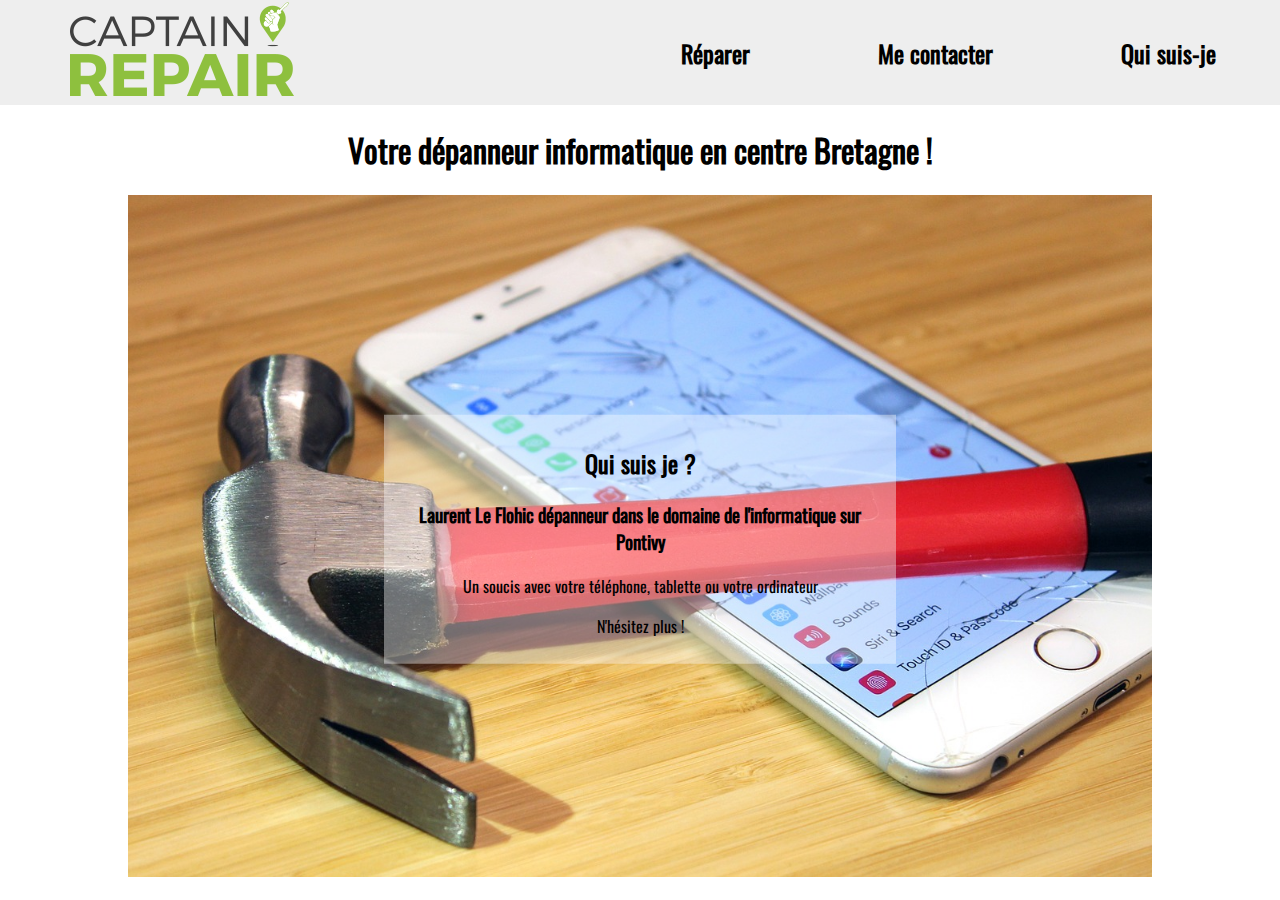
<file: index.html>
<!DOCTYPE html>
<html lang="fr">
    <head>
        <meta charset="UTF-8">
        <meta name="viewport" content="width=device-width, initial-scale=1.0">
        <title>Votre réparateur informatique </title>
    
        <!-- Fichiers CSS -->
        <link rel="stylesheet" href="https://maxst.icons8.com/vue-static/landings/line-awesome/line-awesome/1.3.0/css/line-awesome.min.css">
        <link rel="stylesheet" href="styles.css">
        <link rel="stylesheet" href="main.css">
        <link rel="shortcut icon" href="image/logoCaptainRepair-removebg-preview.png">
        <!-- Fichiers JS -->
        <script src="js/scripts.js" defer></script>
    
    </head>
    <body>
        <div class="entete">
            <div class="logo">
            <img src="image/logo-captain-repair.png" alt="Logo">
            </div>
            <div class="Sections">
                <div class="Reparer">
                    <h2>Réparer</h2>
                </div>
                <div class="meContacter">
                    <h2>Me contacter</h2>
                </div>
                <div class="QuiSuisJe">
                    <h2>Qui suis-je</h2>
                </div>
            </div>
        </div>
        <main>
            <div class="title">
                <h1>Votre dépanneur informatique en centre Bretagne !</h1>
            </div>
            <div class="diapo" data-speed="20000" data-transition="700">
                <div class="elements">
                    <div class="element">
                        <img src="image/iphone2.jpg" alt="Paysage">
                        <div class="caption">
                            <h2>Qui suis je ? </h2>
                            <h3>Laurent Le Flohic dépanneur dans le domaine de l'informatique sur Pontivy</h3>
                            <p>Un soucis avec votre téléphone, tablette ou votre ordinateur</p>
                            <p>N'hésitez plus !</p>
                        </div>
                    </div>
                    <div class="element">
                        <img src="image/apple.jpg" alt="Clavier">
                        <div class="caption">
                            <h2>Me contacter par mail !</h2>
                            <div class="container">
                                <button type="button" class="button">
                                  <span>Contacte !</span>
                                </button>
                            </div>
                            <h2>Me contacter par téléphone ! </h2>
                            <h3>+33 6 87 39 46 26</h3>
                        </div>
                    </div>
                    <div class="element">
                        <img src="image/iphone1.jpg" alt="Dame">
                        <div class="caption">
                            <h2>Téléphone Samsung, Apple, Huawei pas de problèmes !</h2>
                        </div>
                        
                    </div>
                   
                </div>
                <!-- Flèches -->
                <i id="nav-gauche" class="las la-chevron-left"></i>
                <i id="nav-droite" class="las la-chevron-right"></i>
            </div>
        </main>
      
        </div>
    </body>
</html>
</file>
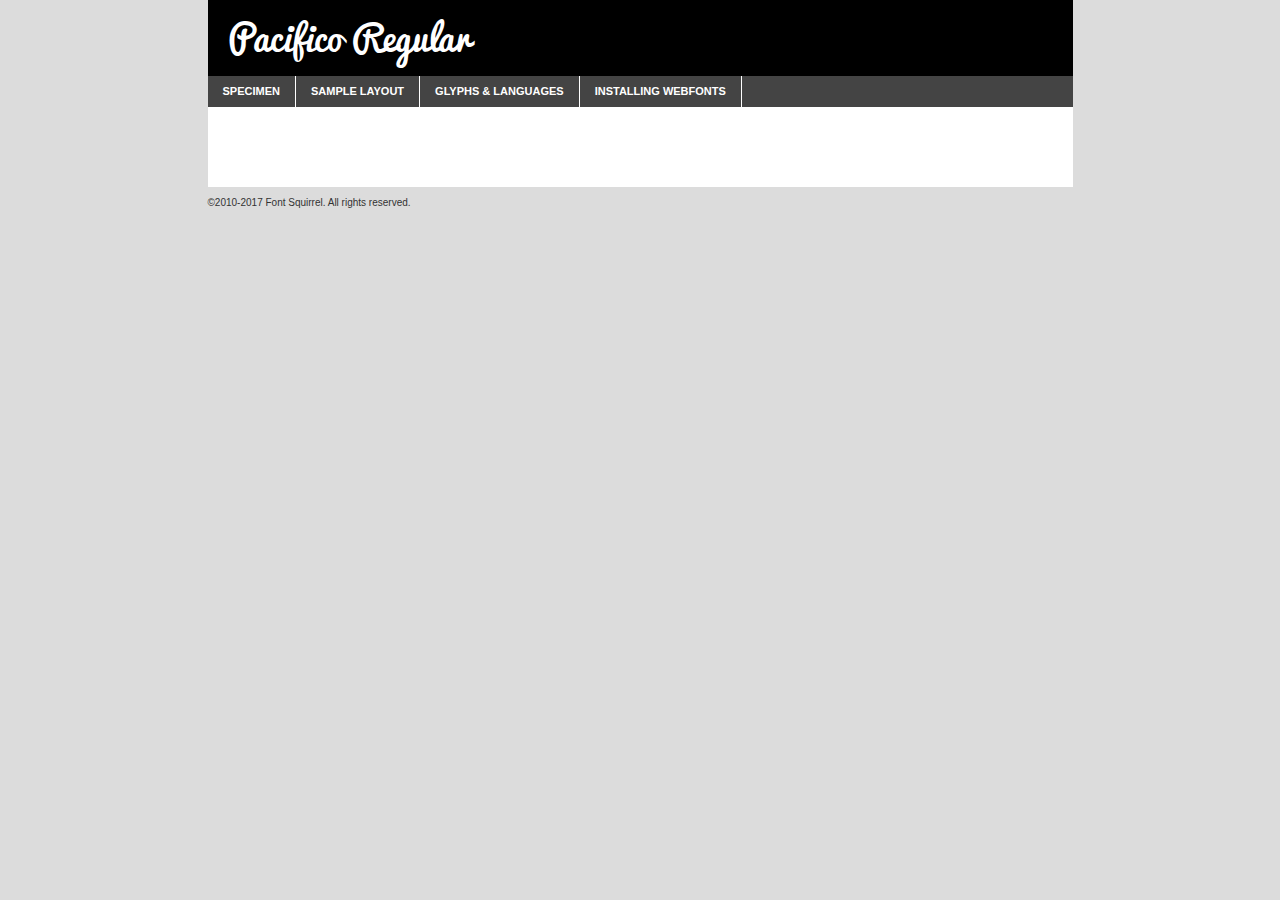
<file: font/webfontkit-20220306-083442/pacifico-demo.html>
<!DOCTYPE html PUBLIC "-//W3C//DTD XHTML 1.0 Transitional//EN"
	"http://www.w3.org/TR/xhtml1/DTD/xhtml1-transitional.dtd">

<html xmlns="http://www.w3.org/1999/xhtml" xml:lang="en" lang="en">
<head>
	<meta http-equiv="Content-Type" content="text/html; charset=utf-8" />
	<script src="http://ajax.googleapis.com/ajax/libs/jquery/1.7.2/jquery.min.js" type="text/javascript" charset="utf-8"></script>
	<script type="text/javascript">
	(function($){$.fn.easyTabs=function(option){var param=jQuery.extend({fadeSpeed:"fast",defaultContent:1,activeClass:'active'},option);$(this).each(function(){var thisId="#"+this.id;if(param.defaultContent==''){param.defaultContent=1;}
	if(typeof param.defaultContent=="number")
	{var defaultTab=$(thisId+" .tabs li:eq("+(param.defaultContent-1)+") a").attr('href').substr(1);}else{var defaultTab=param.defaultContent;}
	$(thisId+" .tabs li a").each(function(){var tabToHide=$(this).attr('href').substr(1);$("#"+tabToHide).addClass('easytabs-tab-content');});hideAll();changeContent(defaultTab);function hideAll(){$(thisId+" .easytabs-tab-content").hide();}
	function changeContent(tabId){hideAll();$(thisId+" .tabs li").removeClass(param.activeClass);$(thisId+" .tabs li a[href=#"+tabId+"]").closest('li').addClass(param.activeClass);if(param.fadeSpeed!="none")
	{$(thisId+" #"+tabId).fadeIn(param.fadeSpeed);}else{$(thisId+" #"+tabId).show();}}
	$(thisId+" .tabs li").click(function(){var tabId=$(this).find('a').attr('href').substr(1);changeContent(tabId);return false;});});}})(jQuery);
	</script>
	<link rel="stylesheet" href="specimen_files/specimen_stylesheet.css" type="text/css" charset="utf-8" />
	<link rel="stylesheet" href="stylesheet.css" type="text/css" charset="utf-8" />

	<style type="text/css">
					body{
				font-family: 'pacificoregular';
							}
		</style>

	<title>Pacifico Regular Specimen</title>
	
	
	<script type="text/javascript" charset="utf-8">
		$(document).ready(function() {
			$('#container').easyTabs({defaultContent:1});
		});
	</script>
</head>

<body>
<div id="container">
	<div id="header">
		Pacifico Regular	</div>
	<ul class="tabs">
		<li><a href="#specimen">Specimen</a></li>
		<li><a href="#layout">Sample Layout</a></li>
				<li><a href="#glyphs">Glyphs &amp; Languages</a></li>
		<li><a href="#installing">Installing Webfonts</a></li>
		
	</ul>
	
	<div id="main_content">

		
			<div id="specimen">
		
				<div class="section">
					<div class="grid12 firstcol">
						<div class="huge">AaBb</div>
					</div>
				</div>
		
				<div class="section">
					<div class="glyph_range">A&#x200B;B&#x200b;C&#x200b;D&#x200b;E&#x200b;F&#x200b;G&#x200b;H&#x200b;I&#x200b;J&#x200b;K&#x200b;L&#x200b;M&#x200b;N&#x200b;O&#x200b;P&#x200b;Q&#x200b;R&#x200b;S&#x200b;T&#x200b;U&#x200b;V&#x200b;W&#x200b;X&#x200b;Y&#x200b;Z&#x200b;a&#x200b;b&#x200b;c&#x200b;d&#x200b;e&#x200b;f&#x200b;g&#x200b;h&#x200b;i&#x200b;j&#x200b;k&#x200b;l&#x200b;m&#x200b;n&#x200b;o&#x200b;p&#x200b;q&#x200b;r&#x200b;s&#x200b;t&#x200b;u&#x200b;v&#x200b;w&#x200b;x&#x200b;y&#x200b;z&#x200b;1&#x200b;2&#x200b;3&#x200b;4&#x200b;5&#x200b;6&#x200b;7&#x200b;8&#x200b;9&#x200b;0&#x200b;&amp;&#x200b;.&#x200b;,&#x200b;?&#x200b;!&#x200b;&#64;&#x200b;(&#x200b;)&#x200b;#&#x200b;$&#x200b;%&#x200b;*&#x200b;+&#x200b;-&#x200b;=&#x200b;:&#x200b;;</div>
				</div>
				<div class="section">
					<div class="grid12 firstcol">
						<table class="sample_table">
							<tr><td>10</td><td class="size10">abcdefghijklmnopqrstuvwxyzABCDEFGHIJKLMNOPQRSTUVWXYZ0123456789abcdefghijklmnopqrstuvwxyzABCDEFGHIJKLMNOPQRSTUVWXYZ0123456789abcdefghijklmnopqrstuvwxyzABCDEFGHIJKLMNOPQRSTUVWXYZ</td></tr>
							<tr><td>11</td><td class="size11">abcdefghijklmnopqrstuvwxyzABCDEFGHIJKLMNOPQRSTUVWXYZ0123456789abcdefghijklmnopqrstuvwxyzABCDEFGHIJKLMNOPQRSTUVWXYZ0123456789abcdefghijklmnopqrstuvwxyzABCDEFGHIJKLMNOPQRSTUVWXYZ</td></tr>
							<tr><td>12</td><td class="size12">abcdefghijklmnopqrstuvwxyzABCDEFGHIJKLMNOPQRSTUVWXYZ0123456789abcdefghijklmnopqrstuvwxyzABCDEFGHIJKLMNOPQRSTUVWXYZ0123456789abcdefghijklmnopqrstuvwxyzABCDEFGHIJKLMNOPQRSTUVWXYZ</td></tr>
							<tr><td>13</td><td class="size13">abcdefghijklmnopqrstuvwxyzABCDEFGHIJKLMNOPQRSTUVWXYZ0123456789abcdefghijklmnopqrstuvwxyzABCDEFGHIJKLMNOPQRSTUVWXYZ0123456789abcdefghijklmnopqrstuvwxyzABCDEFGHIJKLMNOPQRSTUVWXYZ</td></tr>
							<tr><td>14</td><td class="size14">abcdefghijklmnopqrstuvwxyzABCDEFGHIJKLMNOPQRSTUVWXYZ0123456789abcdefghijklmnopqrstuvwxyzABCDEFGHIJKLMNOPQRSTUVWXYZ0123456789abcdefghijklmnopqrstuvwxyzABCDEFGHIJKLMNOPQRSTUVWXYZ</td></tr>
							<tr><td>16</td><td class="size16">abcdefghijklmnopqrstuvwxyzABCDEFGHIJKLMNOPQRSTUVWXYZ0123456789abcdefghijklmnopqrstuvwxyzABCDEFGHIJKLMNOPQRSTUVWXYZ</td></tr>
							<tr><td>18</td><td class="size18">abcdefghijklmnopqrstuvwxyzABCDEFGHIJKLMNOPQRSTUVWXYZ0123456789abcdefghijklmnopqrstuvwxyzABCDEFGHIJKLMNOPQRSTUVWXYZ</td></tr>
							<tr><td>20</td><td class="size20">abcdefghijklmnopqrstuvwxyzABCDEFGHIJKLMNOPQRSTUVWXYZ0123456789abcdefghijklmnopqrstuvwxyzABCDEFGHIJKLMNOPQRSTUVWXYZ</td></tr>
							<tr><td>24</td><td class="size24">abcdefghijklmnopqrstuvwxyzABCDEFGHIJKLMNOPQRSTUVWXYZ0123456789abcdefghijklmnopqrstuvwxyzABCDEFGHIJKLMNOPQRSTUVWXYZ</td></tr>
							<tr><td>30</td><td class="size30">abcdefghijklmnopqrstuvwxyzABCDEFGHIJKLMNOPQRSTUVWXYZ0123456789abcdefghijklmnopqrstuvwxyzABCDEFGHIJKLMNOPQRSTUVWXYZ</td></tr>
							<tr><td>36</td><td class="size36">abcdefghijklmnopqrstuvwxyzABCDEFGHIJKLMNOPQRSTUVWXYZ0123456789abcdefghijklmnopqrstuvwxyzABCDEFGHIJKLMNOPQRSTUVWXYZ</td></tr>
							<tr><td>48</td><td class="size48">abcdefghijklmnopqrstuvwxyzABCDEFGHIJKLMNOPQRSTUVWXYZ0123456789abcdefghijklmnopqrstuvwxyzABCDEFGHIJKLMNOPQRSTUVWXYZ</td></tr>
							<tr><td>60</td><td class="size60">abcdefghijklmnopqrstuvwxyzABCDEFGHIJKLMNOPQRSTUVWXYZ0123456789abcdefghijklmnopqrstuvwxyzABCDEFGHIJKLMNOPQRSTUVWXYZ</td></tr>
							<tr><td>72</td><td class="size72">abcdefghijklmnopqrstuvwxyzABCDEFGHIJKLMNOPQRSTUVWXYZ0123456789abcdefghijklmnopqrstuvwxyzABCDEFGHIJKLMNOPQRSTUVWXYZ</td></tr>
							<tr><td>90</td><td class="size90">abcdefghijklmnopqrstuvwxyzABCDEFGHIJKLMNOPQRSTUVWXYZ0123456789abcdefghijklmnopqrstuvwxyzABCDEFGHIJKLMNOPQRSTUVWXYZ</td></tr>
						</table>
				
					</div>
			
				</div>
		
		
		
								<div class="section" id="bodycomparison">


										<div id="xheight">
				<div class="fontbody">&#x25FC;&#x25FC;&#x25FC;&#x25FC;&#x25FC;&#x25FC;&#x25FC;&#x25FC;&#x25FC;&#x25FC;&#x25FC;&#x25FC;&#x25FC;&#x25FC;&#x25FC;&#x25FC;&#x25FC;&#x25FC;&#x25FC;&#x25FC;&#x25FC;&#x25FC;&#x25FC;&#x25FC;&#x25FC;&#x25FC;&#x25FC;&#x25FC;&#x25FC;&#x25FC;&#x25FC;&#x25FC;&#x25FC;&#x25FC;&#x25FC;&#x25FC;&#x25FC;&#x25FC;&#x25FC;&#x25FC;&#x25FC;&#x25FC;&#x25FC;&#x25FC;&#x25FC;&#x25FC;&#x25FC;&#x25FC;&#x25FC;&#x25FC;&#x25FC;&#x25FC;&#x25FC;&#x25FC;&#x25FC;&#x25FC;&#x25FC;&#x25FC;&#x25FC;&#x25FC;&#x25FC;&#x25FC;&#x25FC;&#x25FC;&#x25FC;&#x25FC;&#x25FC;&#x25FC;&#x25FC;&#x25FC;&#x25FC;&#x25FC;&#x25FC;&#x25FC;&#x25FC;&#x25FC;&#x25FC;&#x25FC;&#x25FC;&#x25FC;&#x25FC;&#x25FC;&#x25FC;&#x25FC;&#x25FC;&#x25FC;&#x25FC;&#x25FC;&#x25FC;&#x25FC;&#x25FC;&#x25FC;&#x25FC;&#x25FC;&#x25FC;&#x25FC;&#x25FC;&#x25FC;&#x25FC;body</div><div class="arialbody">body</div><div class="verdanabody">body</div><div class="georgiabody">body</div></div>
										<div class="fontbody" style="z-index:1">
											body<span>Pacifico Regular</span>
										</div>
										<div class="arialbody" style="z-index:1">
											body<span>Arial</span>
										</div>
										<div class="verdanabody" style="z-index:1">
											body<span>Verdana</span>
										</div>
										<div class="georgiabody" style="z-index:1">
											body<span>Georgia</span>
										</div>



								</div>
		
		
				<div class="section psample psample_row1" id="">
					
					<div class="grid2 firstcol">
						<p class="size10"><span>10.</span>Aenean lacinia bibendum nulla sed consectetur. Fusce dapibus, tellus ac cursus commodo, tortor mauris condimentum nibh, ut fermentum massa justo sit amet risus. Nullam id dolor id nibh ultricies vehicula ut id elit. Cum sociis natoque penatibus et magnis dis parturient montes, nascetur ridiculus mus. Nulla vitae elit libero, a pharetra augue.</p>
			
					</div>
					<div class="grid3">
						<p class="size11"><span>11.</span>Aenean lacinia bibendum nulla sed consectetur. Fusce dapibus, tellus ac cursus commodo, tortor mauris condimentum nibh, ut fermentum massa justo sit amet risus. Nullam id dolor id nibh ultricies vehicula ut id elit. Cum sociis natoque penatibus et magnis dis parturient montes, nascetur ridiculus mus. Nulla vitae elit libero, a pharetra augue.</p>
			
					</div>
					<div class="grid3">
						<p class="size12"><span>12.</span>Aenean lacinia bibendum nulla sed consectetur. Fusce dapibus, tellus ac cursus commodo, tortor mauris condimentum nibh, ut fermentum massa justo sit amet risus. Nullam id dolor id nibh ultricies vehicula ut id elit. Cum sociis natoque penatibus et magnis dis parturient montes, nascetur ridiculus mus. Nulla vitae elit libero, a pharetra augue.</p>
			
					</div>
					<div class="grid4">
						<p class="size13"><span>13.</span>Aenean lacinia bibendum nulla sed consectetur. Fusce dapibus, tellus ac cursus commodo, tortor mauris condimentum nibh, ut fermentum massa justo sit amet risus. Nullam id dolor id nibh ultricies vehicula ut id elit. Cum sociis natoque penatibus et magnis dis parturient montes, nascetur ridiculus mus. Nulla vitae elit libero, a pharetra augue.</p>
			
					</div>
					<div class="white_blend"></div>
					
				</div>
				<div class="section psample psample_row2" id="">
					<div class="grid3 firstcol">
						<p class="size14"><span>14.</span>Aenean lacinia bibendum nulla sed consectetur. Fusce dapibus, tellus ac cursus commodo, tortor mauris condimentum nibh, ut fermentum massa justo sit amet risus. Nullam id dolor id nibh ultricies vehicula ut id elit. Cum sociis natoque penatibus et magnis dis parturient montes, nascetur ridiculus mus. Nulla vitae elit libero, a pharetra augue.</p>
			
					</div>
					<div class="grid4">
						<p class="size16"><span>16.</span>Aenean lacinia bibendum nulla sed consectetur. Fusce dapibus, tellus ac cursus commodo, tortor mauris condimentum nibh, ut fermentum massa justo sit amet risus. Nullam id dolor id nibh ultricies vehicula ut id elit. Cum sociis natoque penatibus et magnis dis parturient montes, nascetur ridiculus mus. Nulla vitae elit libero, a pharetra augue.</p>
			
					</div>
					<div class="grid5">
						<p class="size18"><span>18.</span>Aenean lacinia bibendum nulla sed consectetur. Fusce dapibus, tellus ac cursus commodo, tortor mauris condimentum nibh, ut fermentum massa justo sit amet risus. Nullam id dolor id nibh ultricies vehicula ut id elit. Cum sociis natoque penatibus et magnis dis parturient montes, nascetur ridiculus mus. Nulla vitae elit libero, a pharetra augue.</p>
			
					</div>

					<div class="white_blend"></div>

				</div>
				
				<div class="section psample psample_row3" id="">
					<div class="grid5 firstcol">
						<p class="size20"><span>20.</span>Aenean lacinia bibendum nulla sed consectetur. Fusce dapibus, tellus ac cursus commodo, tortor mauris condimentum nibh, ut fermentum massa justo sit amet risus. Nullam id dolor id nibh ultricies vehicula ut id elit. Cum sociis natoque penatibus et magnis dis parturient montes, nascetur ridiculus mus. Nulla vitae elit libero, a pharetra augue.</p>
					</div>
					<div class="grid7">
						<p class="size24"><span>24.</span>Aenean lacinia bibendum nulla sed consectetur. Fusce dapibus, tellus ac cursus commodo, tortor mauris condimentum nibh, ut fermentum massa justo sit amet risus. Nullam id dolor id nibh ultricies vehicula ut id elit. Cum sociis natoque penatibus et magnis dis parturient montes, nascetur ridiculus mus. Nulla vitae elit libero, a pharetra augue.</p>
					</div>
					
					<div class="white_blend"></div>
					
				</div>
				
				<div class="section psample psample_row4" id="">
					<div class="grid12 firstcol">
						<p class="size30"><span>30.</span>Aenean lacinia bibendum nulla sed consectetur. Fusce dapibus, tellus ac cursus commodo, tortor mauris condimentum nibh, ut fermentum massa justo sit amet risus. Nullam id dolor id nibh ultricies vehicula ut id elit. Cum sociis natoque penatibus et magnis dis parturient montes, nascetur ridiculus mus. Nulla vitae elit libero, a pharetra augue.</p>
					</div>
					<div class="white_blend"></div>
					
				</div>
				
				
				
				<div class="section psample psample_row1 fullreverse">
					<div class="grid2 firstcol">
						<p class="size10"><span>10.</span>Aenean lacinia bibendum nulla sed consectetur. Fusce dapibus, tellus ac cursus commodo, tortor mauris condimentum nibh, ut fermentum massa justo sit amet risus. Nullam id dolor id nibh ultricies vehicula ut id elit. Cum sociis natoque penatibus et magnis dis parturient montes, nascetur ridiculus mus. Nulla vitae elit libero, a pharetra augue.</p>
			
					</div>
					<div class="grid3">
						<p class="size11"><span>11.</span>Aenean lacinia bibendum nulla sed consectetur. Fusce dapibus, tellus ac cursus commodo, tortor mauris condimentum nibh, ut fermentum massa justo sit amet risus. Nullam id dolor id nibh ultricies vehicula ut id elit. Cum sociis natoque penatibus et magnis dis parturient montes, nascetur ridiculus mus. Nulla vitae elit libero, a pharetra augue.</p>
			
					</div>
					<div class="grid3">
						<p class="size12"><span>12.</span>Aenean lacinia bibendum nulla sed consectetur. Fusce dapibus, tellus ac cursus commodo, tortor mauris condimentum nibh, ut fermentum massa justo sit amet risus. Nullam id dolor id nibh ultricies vehicula ut id elit. Cum sociis natoque penatibus et magnis dis parturient montes, nascetur ridiculus mus. Nulla vitae elit libero, a pharetra augue.</p>
			
					</div>
					<div class="grid4">
						<p class="size13"><span>13.</span>Aenean lacinia bibendum nulla sed consectetur. Fusce dapibus, tellus ac cursus commodo, tortor mauris condimentum nibh, ut fermentum massa justo sit amet risus. Nullam id dolor id nibh ultricies vehicula ut id elit. Cum sociis natoque penatibus et magnis dis parturient montes, nascetur ridiculus mus. Nulla vitae elit libero, a pharetra augue.</p>
			
					</div>
					<div class="black_blend"></div>
					
				</div>
				
				<div class="section psample psample_row2 fullreverse">
					<div class="grid3 firstcol">
						<p class="size14"><span>14.</span>Aenean lacinia bibendum nulla sed consectetur. Fusce dapibus, tellus ac cursus commodo, tortor mauris condimentum nibh, ut fermentum massa justo sit amet risus. Nullam id dolor id nibh ultricies vehicula ut id elit. Cum sociis natoque penatibus et magnis dis parturient montes, nascetur ridiculus mus. Nulla vitae elit libero, a pharetra augue.</p>
			
					</div>
					<div class="grid4">
						<p class="size16"><span>16.</span>Aenean lacinia bibendum nulla sed consectetur. Fusce dapibus, tellus ac cursus commodo, tortor mauris condimentum nibh, ut fermentum massa justo sit amet risus. Nullam id dolor id nibh ultricies vehicula ut id elit. Cum sociis natoque penatibus et magnis dis parturient montes, nascetur ridiculus mus. Nulla vitae elit libero, a pharetra augue.</p>
			
					</div>
					<div class="grid5">
						<p class="size18"><span>18.</span>Aenean lacinia bibendum nulla sed consectetur. Fusce dapibus, tellus ac cursus commodo, tortor mauris condimentum nibh, ut fermentum massa justo sit amet risus. Nullam id dolor id nibh ultricies vehicula ut id elit. Cum sociis natoque penatibus et magnis dis parturient montes, nascetur ridiculus mus. Nulla vitae elit libero, a pharetra augue.</p>
			
					</div>
					<div class="black_blend"></div>

				</div>
				
				<div class="section psample fullreverse psample_row3" id="">
					<div class="grid5 firstcol">
						<p class="size20"><span>20.</span>Aenean lacinia bibendum nulla sed consectetur. Fusce dapibus, tellus ac cursus commodo, tortor mauris condimentum nibh, ut fermentum massa justo sit amet risus. Nullam id dolor id nibh ultricies vehicula ut id elit. Cum sociis natoque penatibus et magnis dis parturient montes, nascetur ridiculus mus. Nulla vitae elit libero, a pharetra augue.</p>
					</div>
					<div class="grid7">
						<p class="size24"><span>24.</span>Aenean lacinia bibendum nulla sed consectetur. Fusce dapibus, tellus ac cursus commodo, tortor mauris condimentum nibh, ut fermentum massa justo sit amet risus. Nullam id dolor id nibh ultricies vehicula ut id elit. Cum sociis natoque penatibus et magnis dis parturient montes, nascetur ridiculus mus. Nulla vitae elit libero, a pharetra augue.</p>
					</div>
					
					<div class="black_blend"></div>
					
				</div>
				
				<div class="section psample fullreverse psample_row4" id="" style="border-bottom: 20px #000 solid;">
					<div class="grid12 firstcol">
						<p class="size30"><span>30.</span>Aenean lacinia bibendum nulla sed consectetur. Fusce dapibus, tellus ac cursus commodo, tortor mauris condimentum nibh, ut fermentum massa justo sit amet risus. Nullam id dolor id nibh ultricies vehicula ut id elit. Cum sociis natoque penatibus et magnis dis parturient montes, nascetur ridiculus mus. Nulla vitae elit libero, a pharetra augue.</p>
					</div>
					<div class="black_blend"></div>
					
				</div>
				
				
				
				
			</div>
			
			<div id="layout">
				
				<div class="section">
					
					<div class="grid12 firstcol">
						<h1>Lorem Ipsum Dolor</h1>
						<h2>Etiam porta sem malesuada magna mollis euismod</h2>
						
						<p class="byline">By <a href="#link">Aenean Lacinia</a></p>
					</div>
				</div>
				<div class="section">
					<div class="grid8 firstcol">
						<p class="large">Donec sed odio dui. Morbi leo risus, porta ac consectetur ac, vestibulum at eros. Fusce dapibus, tellus ac cursus commodo, tortor mauris condimentum nibh, ut fermentum massa justo sit amet risus. </p>

						
						<h3>Pellentesque ornare sem</h3>

						<p>Maecenas sed diam eget risus varius blandit sit amet non magna. Maecenas faucibus mollis interdum. Donec ullamcorper nulla non metus auctor fringilla. Nullam id dolor id nibh ultricies vehicula ut id elit. Nullam id dolor id nibh ultricies vehicula ut id elit. </p>

						<p>Aenean eu leo quam. Pellentesque ornare sem lacinia quam venenatis vestibulum. Lorem ipsum dolor sit amet, consectetur adipiscing elit. Cum sociis natoque penatibus et magnis dis parturient montes, nascetur ridiculus mus. </p>

						<p>Nulla vitae elit libero, a pharetra augue. Praesent commodo cursus magna, vel scelerisque nisl consectetur et. Aenean lacinia bibendum nulla sed consectetur. </p>

						<p>Nullam quis risus eget urna mollis ornare vel eu leo. Nullam quis risus eget urna mollis ornare vel eu leo. Maecenas sed diam eget risus varius blandit sit amet non magna. Donec ullamcorper nulla non metus auctor fringilla. </p>

						<h3>Cras mattis consectetur</h3>

						<p>Aenean eu leo quam. Pellentesque ornare sem lacinia quam venenatis vestibulum. Aenean lacinia bibendum nulla sed consectetur. Integer posuere erat a ante venenatis dapibus posuere velit aliquet. Cras mattis consectetur purus sit amet fermentum. </p>

						<p>Nullam id dolor id nibh ultricies vehicula ut id elit. Nullam quis risus eget urna mollis ornare vel eu leo. Cras mattis consectetur purus sit amet fermentum.</p>
					</div>
					
					<div class="grid4 sidebar">
						
						<div class="box reverse">
							<p class="last">Nullam quis risus eget urna mollis ornare vel eu leo. Donec ullamcorper nulla non metus auctor fringilla. Cras mattis consectetur purus sit amet fermentum. Sed posuere consectetur est at lobortis. Lorem ipsum dolor sit amet, consectetur adipiscing elit. </p>
						</div>
						
						<p class="caption">Maecenas sed diam eget risus varius.</p>

						<p>Vestibulum id ligula porta felis euismod semper. Integer posuere erat a ante venenatis dapibus posuere velit aliquet. Vestibulum id ligula porta felis euismod semper. Sed posuere consectetur est at lobortis. Maecenas sed diam eget risus varius blandit sit amet non magna. Fusce dapibus, tellus ac cursus commodo, tortor mauris condimentum nibh, ut fermentum massa justo sit amet risus. </p>

					

						<p>Duis mollis, est non commodo luctus, nisi erat porttitor ligula, eget lacinia odio sem nec elit. Aenean lacinia bibendum nulla sed consectetur. Vivamus sagittis lacus vel augue laoreet rutrum faucibus dolor auctor. Aenean lacinia bibendum nulla sed consectetur. Nullam quis risus eget urna mollis ornare vel eu leo. </p>

						<p>Praesent commodo cursus magna, vel scelerisque nisl consectetur et. Donec ullamcorper nulla non metus auctor fringilla. Maecenas faucibus mollis interdum. Fusce dapibus, tellus ac cursus commodo, tortor mauris condimentum nibh, ut fermentum massa justo sit amet risus. </p>

					</div>
				</div>
				
			</div>


			



		<div id="glyphs">
			<div class="section">
				<div class="grid12 firstcol">
			
				<h1>Language Support</h1>
				<p>The subset of Pacifico Regular in this kit supports the following languages:<br />
			
					Albanian, Basque, Breton, Chamorro, Danish, Dutch, English, Faroese, Finnish, French, Frisian, Galician, German, Icelandic, Italian, Malagasy, Norwegian, Portuguese, Spanish, Alsatian, Aragonese, Arapaho, Arrernte, Asturian, Aymara, Bislama, Cebuano, Corsican, Fijian, French_creole, Genoese, Gilbertese, Greenlandic, Haitian_creole, Hiligaynon, Hmong, Hopi, Ibanag, Iloko_ilokano, Indonesian, Interglossa_glosa, Interlingua, Irish_gaelic, Jerriais, Lojban, Lombard, Luxembourgeois, Manx, Mohawk, Norfolk_pitcairnese, Occitan, Oromo, Pangasinan, Papiamento, Piedmontese, Potawatomi, Rhaeto-romance, Romansh, Rotokas, Sami_lule, Samoan, Sardinian, Scots_gaelic, Seychelles_creole, Shona, Sicilian, Somali, Southern_ndebele, Swahili, Swati_swazi, Tagalog_filipino_pilipino, Tetum, Tok_pisin, Uyghur_latinized, Volapuk, Walloon, Warlpiri, Xhosa, Yapese, Zulu, Latinbasic, Ubasic, Demo				</p>
				<h1>Glyph Chart</h1>
				<p>The subset of Pacifico Regular in this kit includes all the glyphs listed below. Unicode entities are included above each glyph to help you insert individual characters into your layout.</p>
				<div id="glyph_chart">
			
																				 <div><p>&amp;#13;</p>&#13;</div>
																				 <div><p>&amp;#32;</p>&#32;</div>
																				 <div><p>&amp;#33;</p>&#33;</div>
																				 <div><p>&amp;#34;</p>&#34;</div>
																				 <div><p>&amp;#35;</p>&#35;</div>
																				 <div><p>&amp;#36;</p>&#36;</div>
																				 <div><p>&amp;#37;</p>&#37;</div>
																				 <div><p>&amp;#38;</p>&#38;</div>
																				 <div><p>&amp;#39;</p>&#39;</div>
																				 <div><p>&amp;#40;</p>&#40;</div>
																				 <div><p>&amp;#41;</p>&#41;</div>
																				 <div><p>&amp;#42;</p>&#42;</div>
																				 <div><p>&amp;#43;</p>&#43;</div>
																				 <div><p>&amp;#44;</p>&#44;</div>
																				 <div><p>&amp;#45;</p>&#45;</div>
																				 <div><p>&amp;#46;</p>&#46;</div>
																				 <div><p>&amp;#47;</p>&#47;</div>
																				 <div><p>&amp;#48;</p>&#48;</div>
																				 <div><p>&amp;#49;</p>&#49;</div>
																				 <div><p>&amp;#50;</p>&#50;</div>
																				 <div><p>&amp;#51;</p>&#51;</div>
																				 <div><p>&amp;#52;</p>&#52;</div>
																				 <div><p>&amp;#53;</p>&#53;</div>
																				 <div><p>&amp;#54;</p>&#54;</div>
																				 <div><p>&amp;#55;</p>&#55;</div>
																				 <div><p>&amp;#56;</p>&#56;</div>
																				 <div><p>&amp;#57;</p>&#57;</div>
																				 <div><p>&amp;#58;</p>&#58;</div>
																				 <div><p>&amp;#59;</p>&#59;</div>
																				 <div><p>&amp;#60;</p>&#60;</div>
																				 <div><p>&amp;#61;</p>&#61;</div>
																				 <div><p>&amp;#62;</p>&#62;</div>
																				 <div><p>&amp;#63;</p>&#63;</div>
																				 <div><p>&amp;#64;</p>&#64;</div>
																				 <div><p>&amp;#65;</p>&#65;</div>
																				 <div><p>&amp;#66;</p>&#66;</div>
																				 <div><p>&amp;#67;</p>&#67;</div>
																				 <div><p>&amp;#68;</p>&#68;</div>
																				 <div><p>&amp;#69;</p>&#69;</div>
																				 <div><p>&amp;#70;</p>&#70;</div>
																				 <div><p>&amp;#71;</p>&#71;</div>
																				 <div><p>&amp;#72;</p>&#72;</div>
																				 <div><p>&amp;#73;</p>&#73;</div>
																				 <div><p>&amp;#74;</p>&#74;</div>
																				 <div><p>&amp;#75;</p>&#75;</div>
																				 <div><p>&amp;#76;</p>&#76;</div>
																				 <div><p>&amp;#77;</p>&#77;</div>
																				 <div><p>&amp;#78;</p>&#78;</div>
																				 <div><p>&amp;#79;</p>&#79;</div>
																				 <div><p>&amp;#80;</p>&#80;</div>
																				 <div><p>&amp;#81;</p>&#81;</div>
																				 <div><p>&amp;#82;</p>&#82;</div>
																				 <div><p>&amp;#83;</p>&#83;</div>
																				 <div><p>&amp;#84;</p>&#84;</div>
																				 <div><p>&amp;#85;</p>&#85;</div>
																				 <div><p>&amp;#86;</p>&#86;</div>
																				 <div><p>&amp;#87;</p>&#87;</div>
																				 <div><p>&amp;#88;</p>&#88;</div>
																				 <div><p>&amp;#89;</p>&#89;</div>
																				 <div><p>&amp;#90;</p>&#90;</div>
																				 <div><p>&amp;#91;</p>&#91;</div>
																				 <div><p>&amp;#92;</p>&#92;</div>
																				 <div><p>&amp;#93;</p>&#93;</div>
																				 <div><p>&amp;#94;</p>&#94;</div>
																				 <div><p>&amp;#95;</p>&#95;</div>
																				 <div><p>&amp;#96;</p>&#96;</div>
																				 <div><p>&amp;#97;</p>&#97;</div>
																				 <div><p>&amp;#98;</p>&#98;</div>
																				 <div><p>&amp;#99;</p>&#99;</div>
																				 <div><p>&amp;#100;</p>&#100;</div>
																				 <div><p>&amp;#101;</p>&#101;</div>
																				 <div><p>&amp;#102;</p>&#102;</div>
																				 <div><p>&amp;#103;</p>&#103;</div>
																				 <div><p>&amp;#104;</p>&#104;</div>
																				 <div><p>&amp;#105;</p>&#105;</div>
																				 <div><p>&amp;#106;</p>&#106;</div>
																				 <div><p>&amp;#107;</p>&#107;</div>
																				 <div><p>&amp;#108;</p>&#108;</div>
																				 <div><p>&amp;#109;</p>&#109;</div>
																				 <div><p>&amp;#110;</p>&#110;</div>
																				 <div><p>&amp;#111;</p>&#111;</div>
																				 <div><p>&amp;#112;</p>&#112;</div>
																				 <div><p>&amp;#113;</p>&#113;</div>
																				 <div><p>&amp;#114;</p>&#114;</div>
																				 <div><p>&amp;#115;</p>&#115;</div>
																				 <div><p>&amp;#116;</p>&#116;</div>
																				 <div><p>&amp;#117;</p>&#117;</div>
																				 <div><p>&amp;#118;</p>&#118;</div>
																				 <div><p>&amp;#119;</p>&#119;</div>
																				 <div><p>&amp;#120;</p>&#120;</div>
																				 <div><p>&amp;#121;</p>&#121;</div>
																				 <div><p>&amp;#122;</p>&#122;</div>
																				 <div><p>&amp;#123;</p>&#123;</div>
																				 <div><p>&amp;#124;</p>&#124;</div>
																				 <div><p>&amp;#125;</p>&#125;</div>
																				 <div><p>&amp;#126;</p>&#126;</div>
																				 <div><p>&amp;#160;</p>&#160;</div>
																				 <div><p>&amp;#161;</p>&#161;</div>
																				 <div><p>&amp;#162;</p>&#162;</div>
																				 <div><p>&amp;#163;</p>&#163;</div>
																				 <div><p>&amp;#164;</p>&#164;</div>
																				 <div><p>&amp;#165;</p>&#165;</div>
																				 <div><p>&amp;#166;</p>&#166;</div>
																				 <div><p>&amp;#167;</p>&#167;</div>
																				 <div><p>&amp;#168;</p>&#168;</div>
																				 <div><p>&amp;#169;</p>&#169;</div>
																				 <div><p>&amp;#170;</p>&#170;</div>
																				 <div><p>&amp;#171;</p>&#171;</div>
																				 <div><p>&amp;#172;</p>&#172;</div>
																				 <div><p>&amp;#173;</p>&#173;</div>
																				 <div><p>&amp;#174;</p>&#174;</div>
																				 <div><p>&amp;#176;</p>&#176;</div>
																				 <div><p>&amp;#177;</p>&#177;</div>
																				 <div><p>&amp;#178;</p>&#178;</div>
																				 <div><p>&amp;#179;</p>&#179;</div>
																				 <div><p>&amp;#180;</p>&#180;</div>
																				 <div><p>&amp;#181;</p>&#181;</div>
																				 <div><p>&amp;#182;</p>&#182;</div>
																				 <div><p>&amp;#183;</p>&#183;</div>
																				 <div><p>&amp;#184;</p>&#184;</div>
																				 <div><p>&amp;#185;</p>&#185;</div>
																				 <div><p>&amp;#186;</p>&#186;</div>
																				 <div><p>&amp;#187;</p>&#187;</div>
																				 <div><p>&amp;#188;</p>&#188;</div>
																				 <div><p>&amp;#189;</p>&#189;</div>
																				 <div><p>&amp;#190;</p>&#190;</div>
																				 <div><p>&amp;#191;</p>&#191;</div>
																				 <div><p>&amp;#192;</p>&#192;</div>
																				 <div><p>&amp;#193;</p>&#193;</div>
																				 <div><p>&amp;#194;</p>&#194;</div>
																				 <div><p>&amp;#195;</p>&#195;</div>
																				 <div><p>&amp;#196;</p>&#196;</div>
																				 <div><p>&amp;#197;</p>&#197;</div>
																				 <div><p>&amp;#198;</p>&#198;</div>
																				 <div><p>&amp;#199;</p>&#199;</div>
																				 <div><p>&amp;#200;</p>&#200;</div>
																				 <div><p>&amp;#201;</p>&#201;</div>
																				 <div><p>&amp;#202;</p>&#202;</div>
																				 <div><p>&amp;#203;</p>&#203;</div>
																				 <div><p>&amp;#204;</p>&#204;</div>
																				 <div><p>&amp;#205;</p>&#205;</div>
																				 <div><p>&amp;#206;</p>&#206;</div>
																				 <div><p>&amp;#207;</p>&#207;</div>
																				 <div><p>&amp;#208;</p>&#208;</div>
																				 <div><p>&amp;#209;</p>&#209;</div>
																				 <div><p>&amp;#210;</p>&#210;</div>
																				 <div><p>&amp;#211;</p>&#211;</div>
																				 <div><p>&amp;#212;</p>&#212;</div>
																				 <div><p>&amp;#213;</p>&#213;</div>
																				 <div><p>&amp;#214;</p>&#214;</div>
																				 <div><p>&amp;#215;</p>&#215;</div>
																				 <div><p>&amp;#216;</p>&#216;</div>
																				 <div><p>&amp;#217;</p>&#217;</div>
																				 <div><p>&amp;#218;</p>&#218;</div>
																				 <div><p>&amp;#219;</p>&#219;</div>
																				 <div><p>&amp;#220;</p>&#220;</div>
																				 <div><p>&amp;#221;</p>&#221;</div>
																				 <div><p>&amp;#222;</p>&#222;</div>
																				 <div><p>&amp;#223;</p>&#223;</div>
																				 <div><p>&amp;#224;</p>&#224;</div>
																				 <div><p>&amp;#225;</p>&#225;</div>
																				 <div><p>&amp;#226;</p>&#226;</div>
																				 <div><p>&amp;#227;</p>&#227;</div>
																				 <div><p>&amp;#228;</p>&#228;</div>
																				 <div><p>&amp;#229;</p>&#229;</div>
																				 <div><p>&amp;#230;</p>&#230;</div>
																				 <div><p>&amp;#231;</p>&#231;</div>
																				 <div><p>&amp;#232;</p>&#232;</div>
																				 <div><p>&amp;#233;</p>&#233;</div>
																				 <div><p>&amp;#234;</p>&#234;</div>
																				 <div><p>&amp;#235;</p>&#235;</div>
																				 <div><p>&amp;#236;</p>&#236;</div>
																				 <div><p>&amp;#237;</p>&#237;</div>
																				 <div><p>&amp;#238;</p>&#238;</div>
																				 <div><p>&amp;#239;</p>&#239;</div>
																				 <div><p>&amp;#240;</p>&#240;</div>
																				 <div><p>&amp;#241;</p>&#241;</div>
																				 <div><p>&amp;#242;</p>&#242;</div>
																				 <div><p>&amp;#243;</p>&#243;</div>
																				 <div><p>&amp;#244;</p>&#244;</div>
																				 <div><p>&amp;#245;</p>&#245;</div>
																				 <div><p>&amp;#246;</p>&#246;</div>
																				 <div><p>&amp;#247;</p>&#247;</div>
																				 <div><p>&amp;#248;</p>&#248;</div>
																				 <div><p>&amp;#249;</p>&#249;</div>
																				 <div><p>&amp;#250;</p>&#250;</div>
																				 <div><p>&amp;#251;</p>&#251;</div>
																				 <div><p>&amp;#252;</p>&#252;</div>
																				 <div><p>&amp;#253;</p>&#253;</div>
																				 <div><p>&amp;#254;</p>&#254;</div>
																				 <div><p>&amp;#255;</p>&#255;</div>
																				 <div><p>&amp;#338;</p>&#338;</div>
																				 <div><p>&amp;#339;</p>&#339;</div>
																				 <div><p>&amp;#376;</p>&#376;</div>
																				 <div><p>&amp;#710;</p>&#710;</div>
																				 <div><p>&amp;#732;</p>&#732;</div>
																				 <div><p>&amp;#8192;</p>&#8192;</div>
																				 <div><p>&amp;#8193;</p>&#8193;</div>
																				 <div><p>&amp;#8194;</p>&#8194;</div>
																				 <div><p>&amp;#8195;</p>&#8195;</div>
																				 <div><p>&amp;#8196;</p>&#8196;</div>
																				 <div><p>&amp;#8197;</p>&#8197;</div>
																				 <div><p>&amp;#8198;</p>&#8198;</div>
																				 <div><p>&amp;#8199;</p>&#8199;</div>
																				 <div><p>&amp;#8200;</p>&#8200;</div>
																				 <div><p>&amp;#8201;</p>&#8201;</div>
																				 <div><p>&amp;#8202;</p>&#8202;</div>
																				 <div><p>&amp;#8208;</p>&#8208;</div>
																				 <div><p>&amp;#8209;</p>&#8209;</div>
																				 <div><p>&amp;#8210;</p>&#8210;</div>
																				 <div><p>&amp;#8211;</p>&#8211;</div>
																				 <div><p>&amp;#8212;</p>&#8212;</div>
																				 <div><p>&amp;#8216;</p>&#8216;</div>
																				 <div><p>&amp;#8217;</p>&#8217;</div>
																				 <div><p>&amp;#8218;</p>&#8218;</div>
																				 <div><p>&amp;#8220;</p>&#8220;</div>
																				 <div><p>&amp;#8221;</p>&#8221;</div>
																				 <div><p>&amp;#8222;</p>&#8222;</div>
																				 <div><p>&amp;#8226;</p>&#8226;</div>
																				 <div><p>&amp;#8230;</p>&#8230;</div>
																				 <div><p>&amp;#8239;</p>&#8239;</div>
																				 <div><p>&amp;#8249;</p>&#8249;</div>
																				 <div><p>&amp;#8250;</p>&#8250;</div>
																				 <div><p>&amp;#8287;</p>&#8287;</div>
																				 <div><p>&amp;#8364;</p>&#8364;</div>
																				 <div><p>&amp;#8482;</p>&#8482;</div>
																				 <div><p>&amp;#9724;</p>&#9724;</div>
																				 <div><p>&amp;#64257;</p>&#64257;</div>
																				 <div><p>&amp;#64258;</p>&#64258;</div>
																																						</div>	
				</div>
		
		
			</div>
		</div>
		
		
		<div id="specs">
			
		</div>
	
		<div id="installing">
			<div class="section">
				<div class="grid7 firstcol">
					<h1>Installing Webfonts</h1>
					
					<p>Webfonts are supported by all major browser platforms but not all in the same way. There are currently four different font formats that must be included in order to target all browsers. This includes TTF, WOFF, EOT and SVG.</p>
					
					<h2>1. Upload your webfonts</h2>
					<p>You must upload your webfont kit to your website. They should be in or near the same directory as your CSS files.</p>
					
					<h2>2. Include the webfont stylesheet</h2>
					<p>A special CSS @font-face declaration helps the various browsers select the appropriate font it needs without causing you a bunch of headaches. Learn more about this syntax by reading the <a href="https://www.fontspring.com/blog/further-hardening-of-the-bulletproof-syntax">Fontspring blog post</a> about it. The code for it is as follows:</p>


<code>
@font-face{ 
	font-family: 'MyWebFont';
	src: url('WebFont.eot');
	src: url('WebFont.eot?#iefix') format('embedded-opentype'),
	     url('WebFont.woff') format('woff'),
	     url('WebFont.ttf') format('truetype'),
	     url('WebFont.svg#webfont') format('svg');
}
</code>

	<p>We've already gone ahead and generated the code for you. All you have to do is link to the stylesheet in your HTML, like this:</p>
	<code>&lt;link rel=&quot;stylesheet&quot; href=&quot;stylesheet.css&quot; type=&quot;text/css&quot; charset=&quot;utf-8&quot; /&gt;</code>

					<h2>3. Modify your own stylesheet</h2>
					<p>To take advantage of your new fonts, you must tell your stylesheet to use them. Look at the original @font-face declaration above and find the property called "font-family." The name linked there will be what you use to reference the font. Prepend that webfont name to the font stack in the "font-family" property, inside the selector you want to change. For example:</p>
<code>p { font-family: 'WebFont', Arial, sans-serif; }</code>

<h2>4. Test</h2>
<p>Getting webfonts to work cross-browser <em>can</em> be tricky. Use the information in the sidebar to help you if you find that fonts aren't loading in a particular browser.</p>
				</div>
				
				<div class="grid5 sidebar">
					<div class="box">
						<h2>Troubleshooting<br />Font-Face Problems</h2>
						<p>Having trouble getting your webfonts to load in your new website? Here are some tips to sort out what might be the problem.</p>

						<h3>Fonts not showing in any browser</h3>

						<p>This sounds like you need to work on the plumbing. You either did not upload the fonts to the correct directory, or you did not link the fonts properly in the CSS. If you've confirmed that all this is correct and you still have a problem, take a look at your .htaccess file and see if requests are getting intercepted.</p>

						<h3>Fonts not loading in iPhone or iPad</h3>

						<p>The most common problem here is that you are serving the fonts from an IIS server. IIS refuses to serve files that have unknown MIME types. If that is the case, you must set the MIME type for SVG to "image/svg+xml" in the server settings. Follow these instructions from Microsoft if you need help.</p>

						<h3>Fonts not loading in Firefox</h3>

						<p>The primary reason for this failure? You are still using a version Firefox older than 3.5. So upgrade already! If that isn't it, then you are very likely serving fonts from a different domain. Firefox requires that all font assets be served from the same domain. Lastly it is possible that you need to add WOFF to your list of MIME types (if you are serving via IIS.)</p>

						<h3>Fonts not loading in IE</h3>

						<p>Are you looking at Internet Explorer on an actual Windows machine or are you cheating by using a service like Adobe BrowserLab? Many of these screenshot services do not render @font-face for IE. Best to test it on a real machine.</p>

						<h3>Fonts not loading in IE9</h3>

						<p>IE9, like Firefox, requires that fonts be served from the same domain as the website. Make sure that is the case.</p>
					</div>
				</div>
			</div>
			
		</div>
	
	</div>
	<div id="footer">
		<p>&copy;2010-2017 Font Squirrel. All rights reserved.</p>
	</div>
</div>
</body>
</html>
</file>
<file: styles.css>
main{
    width: 80%;
    margin: auto;
}

.diapo{
    position: relative;
    overflow: hidden;
}

.elements{
    display: flex;
}

.element{
    flex: 1 0 100%;
    position: relative;
}

.element > img{
    width: 100%;
}

.caption{
    position: absolute;
    top: 50%;
    left: 50%;
    transform: translate(-50%, -50%);
    text-align: center;
    background-color: rgba(255, 255, 255, 0.4);
    padding: 10px;
}

#nav-gauche, #nav-droite{
    position: absolute;
    top: 50%;
    transform: translateY(-50%);
    color: white;
    font-size: 2rem;
    cursor: pointer;
}
#nav-droite{
    right: 0;
}
</file>
<file: main.css>
body,
html {
    margin: 0;
    padding: 0;
    width: inherit;
 
    
    font-family: 'CustomFont', Arial, sans-serif;
    font-weight: normal;
    font-style: normal;
}

h1 {
    color: black;
}

@font-face {
    font-family: "CustomFont";
     src: url("font/Oswald/Oswald-VariableFont_wght.woff") format("woff");

}
div.entete {
    display: flex;
    flex-wrap: wrap;
    flex-direction: row;
    align-items: center;
    justify-content: space-between;
    background-color: rgba(179, 179, 179, 0.226);
}
div.logo {
    margin-left: 5vw;
}
div.Sections{
    display: flex;
    flex-wrap: wrap;
    justify-content: flex-start;
    align-items: center;
    flex-direction: row;
    
}

div.Reparer, div.meContacter, div.QuiSuisJe {
    margin-right: 5vw;
    margin-left: 5vw;
}


  .button {
    border: none;
    display: block;
    text-align: center;
    cursor: pointer;
    text-transform: uppercase;
    outline: none;
    overflow: hidden;
    position: relative;
    color: #eeeeee;
    font-weight: 600;
    font-size: 15px;
    background-color: rgba(255, 255, 255, 0.274);
    padding: 15px 50px;
    margin: 0 auto;
  }
  .button span {
    position: relative;
    z-index: 1;
  }
  .button:after {
    content: "";
    position: absolute;
    left: 0;
    top: 0;
    height: 470%;
    width: 140%;
    background: rgba(255, 255, 255, 0.4);
    -webkit-transition: all 0.5s ease-in-out;
    transition: all 0.5s ease-in-out;
    -webkit-transform: translateX(-100%) translateY(-25%) rotate(45deg);
    transform: translateX(-100%) translateY(-25%) rotate(45deg);
  }
  .button:hover:after {
    -webkit-transform: translateX(-9%) translateY(-25%) rotate(45deg);
    transform: translateX(-9%) translateY(-25%) rotate(45deg);
  }


  .title {
    display: flex;
    justify-content: center;
  }
</file>
<file: font/webfontkit-20220306-083442/stylesheet.css>
/*! Generated by Font Squirrel (https://www.fontsquirrel.com) on March 6, 2022 */



@font-face {
    font-family: 'pacificoregular';
    src: url('pacifico-webfont.woff2') format('woff2'),
         url('pacifico-webfont.woff') format('woff');
    font-weight: normal;
    font-style: normal;

}
</file>
<file: font/webfontkit-20220306-083442/specimen_files/specimen_stylesheet.css>
@import url('grid_12-825-55-15.css');

/*  
	CSS Reset by Eric Meyer - Released under Public Domain
    http://meyerweb.com/eric/tools/css/reset/
*/
html, body, div, span, applet, object, iframe,
h1, h2, h3, h4, h5, h6, p, blockquote, pre,
a, abbr, acronym, address, big, cite, code,
del, dfn, em, font, img, ins, kbd, q, s, samp,
small, strike, strong, sub, sup, tt, var,
b, u, i, center, dl, dt, dd, ol, ul, li,
fieldset, form, label, legend, table, 
caption, tbody, tfoot, thead, tr, th, td 
                  {margin: 0;padding: 0;border: 0;outline: 0;
                  font-size: 100%;vertical-align: baseline;
                  background: transparent;}
body              {line-height: 1;}
ol, ul            {list-style: none;}
blockquote, q     {quotes: none;}
blockquote:before, blockquote:after,
q:before, q:after {content: '';	content: none;}
:focus            {outline: 0;}
ins               {text-decoration: none;}
del               {text-decoration: line-through;}
table             {border-collapse: collapse;border-spacing: 0;}




body {
	color: #000;
	background-color: #dcdcdc;
}

a {
	text-decoration: none;
	color: #1883ba;
}

h1{
	font-size: 32px;
	font-weight: normal;
	font-style: normal;
	margin-bottom: 18px;
}

h2{
	font-size: 18px;
}

#container {
	width: 865px;
	margin: 0px auto;
}


#header {
	padding: 20px;
	font-size: 36px;
	background-color: #000;
	color: #fff;
}

#header span {
	color: #666;
}
#main_content {
	background-color: #fff;
	padding: 60px 20px 20px;
}


#footer p {
	margin: 0;
	padding-top: 10px;
	padding-bottom: 50px;
	color: #333;
	font: 10px Arial, sans-serif;
}

.tabs {
	width: 100%;
	height: 31px;
	background-color: #444;
}
.tabs li {
	float:  left;
	margin: 0;
	overflow: hidden;
	background-color: #444;
}
.tabs li a {
	display: block;
	color: #fff;
	text-decoration: none;
	font: bold 11px/11px 'Arial';
	text-transform: uppercase;
	padding: 10px 15px;
	border-right: 1px solid #fff;
}

.tabs li a:hover {
		background-color: #00b3ff;

}

.tabs li.active a {
	color:  #000;
	background-color: #fff;
}



div.huge {
	
	font-size: 300px;
	line-height: 1em;
	padding: 0;
	letter-spacing: -.02em;
	overflow: hidden;
}
div.glyph_range {
	font-size: 72px;
	line-height: 1.1em;
}

.size10{ font-size: 10px; }
.size11{ font-size: 11px; }
.size12{ font-size: 12px; }
.size13{ font-size: 13px; }
.size14{ font-size: 14px; }
.size16{ font-size: 16px; }
.size18{ font-size: 18px; }
.size20{ font-size: 20px; }
.size24{ font-size: 24px; }
.size30{ font-size: 30px; }
.size36{ font-size: 36px; }
.size48{ font-size: 48px; }
.size60{ font-size: 60px; }
.size72{ font-size: 72px; }
.size90{ font-size: 90px; }


.psample_row1 {	height: 120px;}
.psample_row1 {	height: 120px;}
.psample_row2 {	height: 160px;}
.psample_row3 {	height: 160px;}
.psample_row4 {	height: 160px;}

.psample {
	overflow: hidden;
	position: relative;
}
.psample p {
	line-height: 1.3em;
	display: block;
	overflow: hidden;
	margin: 0;
}

.psample span {
	margin-right: .5em;
}

.white_blend {
	width: 100%;
	height: 61px;
	background-image: url([data-uri]);
	position: absolute;
	bottom: 0;
}
.black_blend {
	width: 100%;
	height: 61px;
	background-image: url([data-uri]);
	position: absolute;
	bottom: 0;
}
.fullreverse {
	background:  #000 !important;
	color:  #fff !important;
	margin-left: -20px;
	padding-left: 20px;
	margin-right: -20px;
	padding-right: 20px;
	padding: 20px;
	margin-bottom:0;
}


.sample_table td {
	padding-top: 3px;
	padding-bottom:5px;
	padding-left: 5px;
	vertical-align: middle;
	line-height: 1.2em;
}

.sample_table td:first-child {
	background-color: #eee;
	text-align: right;
	padding-right: 5px;
	padding-left: 0;
	padding: 5px;
	font: 11px/12px "Courier New", Courier, mono;
}

code {
	white-space: pre;
	background-color: #eee;
	display: block;
	padding: 10px;
	margin-bottom: 18px;
	overflow: auto;
}


.bottom,.last 	{margin-bottom:0 !important; padding-bottom:0 !important;}

.box  { 
  padding: 18px; 
  margin-bottom: 18px; 
  background: #eee; 
}

.reverse,.reversed { background:  #000 !important;color:  #fff !important; border: none !important;}

#bodycomparison {
	position: relative;
	overflow: hidden;
	font-size: 72px;
	height: 90px;
	white-space: nowrap;
}

#bodycomparison div{
	font-size: 72px;
	line-height: 90px;
	display: inline;
	margin: 0 15px 0 0;
	padding: 0;
}

#bodycomparison div span{
	font: 10px Arial;
	position: absolute;
	left: 0;
}
#xheight {
	float: none;
	position: absolute;
	color: #d9f3ff;
	font-size: 72px;
	line-height: 90px;
}

.fontbody {
 position: relative;
}
.arialbody{
	font-family: Arial;
	position: relative;
}
.verdanabody{
	font-family: Verdana;
	position: relative;
}
.georgiabody{
	font-family: Georgia;
	position: relative;
}

/* @group Layout page
 */

#layout h1 {
	font-size: 36px;
	line-height: 42px;
	font-weight: normal;
	font-style: normal;
}

#layout h2 {
	font-size: 24px;
	line-height: 23px;
	font-weight: normal;
	font-style: normal;
}

#layout h3 {
	font-size: 22px;
	line-height: 1.4em;
	margin-top: 1em;
	font-weight: normal;
	font-style: normal;
}


#layout p.byline {
	font-size: 12px;
	margin-top: 18px;
	line-height: 12px;
	margin-bottom: 0;
}
#layout p {
	font-size: 14px;
	line-height: 21px;
	margin-bottom: .5em;
}

#layout p.large{
	font-size: 18px;
	line-height: 26px;
}

#layout .sidebar p{
	font-size: 12px;
	line-height: 1.4em;
}

#layout p.caption {
	font-size: 10px;
	margin-top: -16px;
	margin-bottom: 18px;
}

/* @end */

/* @group Glyphs */

#glyph_chart div{
	background-color: #d9f3ff;
	color: black;
	float: left;
	font-size: 36px;
	height: 1.2em;
	line-height: 1.2em;
	margin-bottom: 1px;
	margin-right: 1px;
	text-align: center;
	width: 1.2em;
	position: relative;
	padding: .6em .2em .2em;
}

#glyph_chart div p {
	position: absolute;
	left: 0;
	top: 0;
	display: block;
	text-align: center;
	font: bold 9px Arial, sans-serif;
	background-color: #3a768f;
	width: 100%;
	color: #fff;
	padding: 2px 0;
}


#glyphs h1 {
	font-family: Arial, sans-serif;
}
/* @end */

/* @group Installing */

#installing {
	font: 13px Arial, sans-serif;
}

#installing p,
#glyphs p{
	line-height: 1.2em;
	margin-bottom: 18px;
	font: 13px Arial, sans-serif;
}



#installing h3{
	font-size: 15px;
	margin-top: 18px;
}

/* @end */

#rendering h1 {
	font-family: Arial, sans-serif;
}
.render_table td {
	font: 11px "Courier New", Courier, mono;
	vertical-align: middle;
}
</file>
